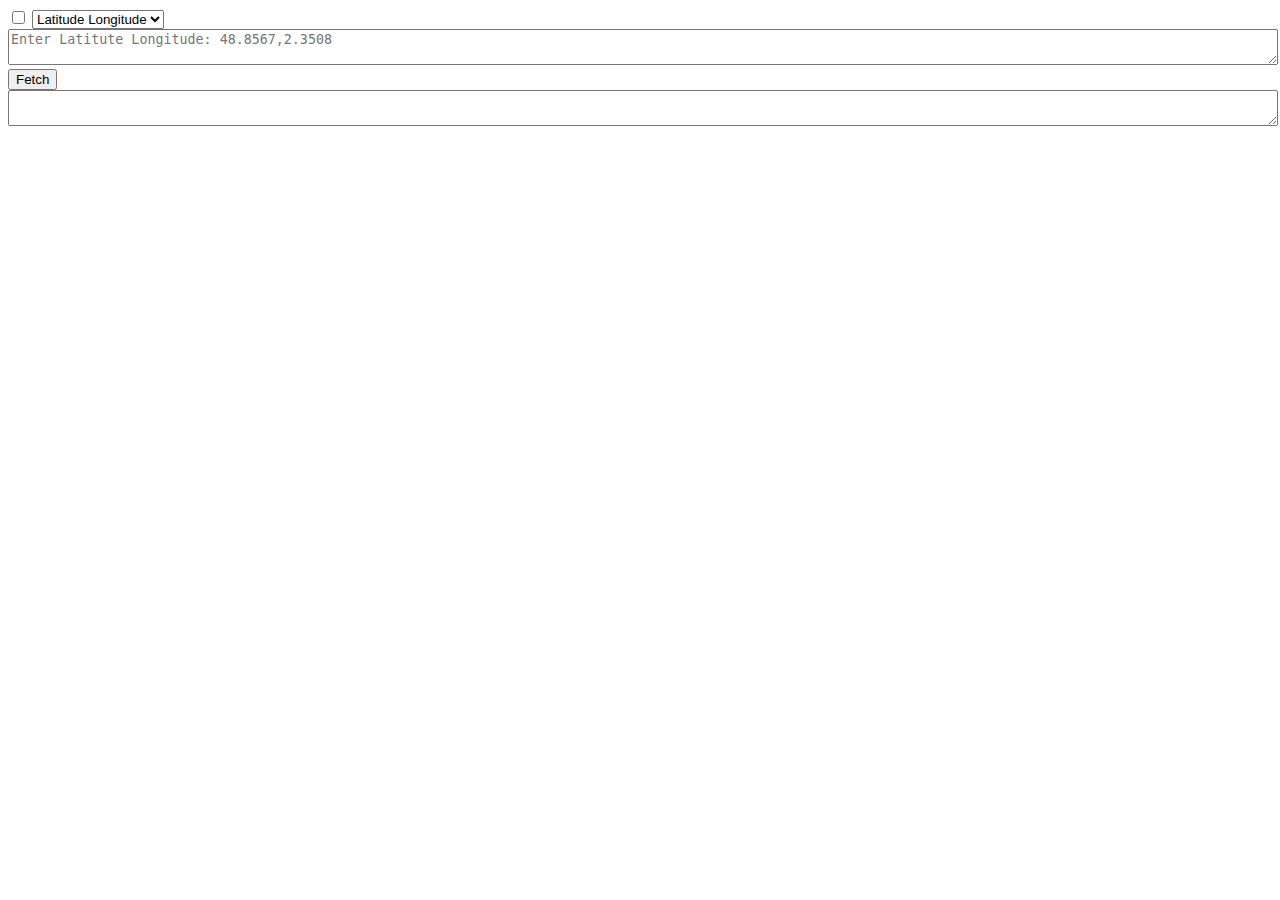
<file: weather.html>
<!DOCTYPE html>
<html lang="en">
<head>
  <meta charset="UTF-8" />
  <meta http-equiv="X-UA-Compatible" content="IE-Edge" />
  <meta name="viewport" content="width=device-width, initial-scale=1.0" />
  <title>Current Weather</title>
  <link rel="stylesheet" href="/assets/css/weather.css" />
</head>
<body>
    <input type="checkbox" id="aqiCheck">
    
    <select id="parameter" class="parameter" name="parameter">
        <option value="currentLocation">Current Location</option>
        <option value="LatLong" selected>Latitude Longitude</option>
        <option value="cityName">City Name</option>
        <option value="airportCode">Airport Code</option>
    </select>
    <textarea id="input"></textarea>
    <button id="getResult">Fetch</button>
    <img id="currentConditionIco"></img>
    <textarea id="temperatureResult"></textarea>
    <script src="/assets/js/weather.js"></script>
</body>
</file>
<file: assets/css/weather.css>
.hidden {
    display: none;
}

textarea {
    height: 100%;
    width: 100%;
}
</file>
